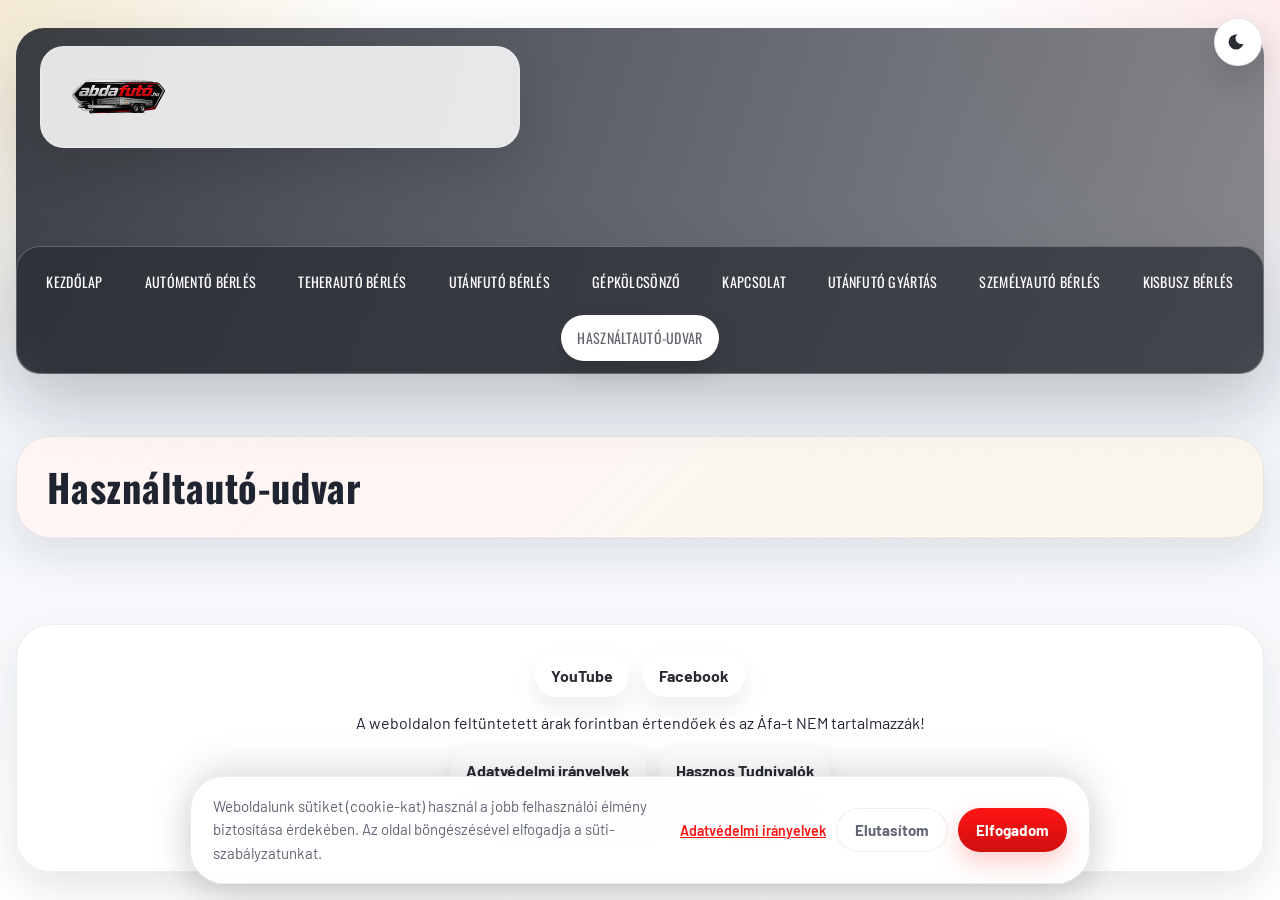
<file: hasznaltauto-udvar.html>
<!DOCTYPE html>
<html lang="hu">
  <head>
    <meta charset="UTF-8" />
    <meta name="viewport" content="width=device-width, initial-scale=1.0" />
    <title>Használtautó-udvar - AbdaFutó</title>
    <link rel="preconnect" href="https://fonts.googleapis.com" />
    <link rel="preconnect" href="https://fonts.gstatic.com" crossorigin />
    <link href="https://fonts.googleapis.com/css2?family=Oswald:wght@400;500;600;700&family=Barlow:wght@400;500;600;700&display=swap" rel="stylesheet" />
    <link rel="stylesheet" href="./styles.css" />
    <script src="./script.js" defer></script>
  </head>
  <body>
    <header class="hero-header">
      <div class="top-intro">
        <img class="logo" src="./E8DD4178-5516-4399-A8D6-7CCC884A9B26.png" alt="AbdaFutó logó" />
      </div>
      <button class="nav-toggle" type="button" aria-label="Menü megnyitása" aria-expanded="false">
        <span></span><span></span><span></span>
      </button>

      <nav class="main-nav" aria-label="Főmenü">
        <a href="./index.html">Kezdőlap</a>
        <a href="./automento.html">Autómentő bérlés</a>
        <a href="./teherauto.html">Teherautó bérlés</a>
        <a href="./utanfuto-berles.html">Utánfutó bérlés</a>
        <a href="./gep-kolcsonzo.html">Gépkölcsönző</a>
        <a href="./kapcsolat.html">Kapcsolat</a>
        <a href="./utanfuto-gyartas.html">Utánfutó gyártás</a>
        <a href="./szemelyauto-berles.html">Személyautó bérlés</a>
        <a href="./kisbusz-berles.html">Kisbusz bérlés</a>
        <a class="active" href="./hasznaltauto-udvar.html">Használtautó-udvar</a>
      </nav>
    </header>
    <main class="subpage-main"><section class="custom-build"><h2>Használtautó-udvar</h2></section></main>
    <footer class="site-footer">
      <div class="footer-social">
        <a href="https://www.youtube.com/channel/UCGHWobpheWlptMEIQD8NJkw" target="_blank" rel="noreferrer">YouTube</a>
        <a href="http://www.facebook.com/abdafuto/" target="_blank" rel="noreferrer">Facebook</a>
      </div>
      <p>A weboldalon feltüntetett árak forintban értendőek és az Áfa-t NEM tartalmazzák!</p>
      <div class="footer-links">
        <a href="https://www.abdafuto.hu/adatvedelmi-iranyelvek/">Adatvédelmi irányelvek</a>
        <a href="https://www.abdafuto.hu/hasznos/">Hasznos Tudnivalók</a>
      </div>
      <p>© 2020-2025 Minden jog fenntartva - Abdafutó Kft.</p>
    </footer>
  </body>
</html>
</file>
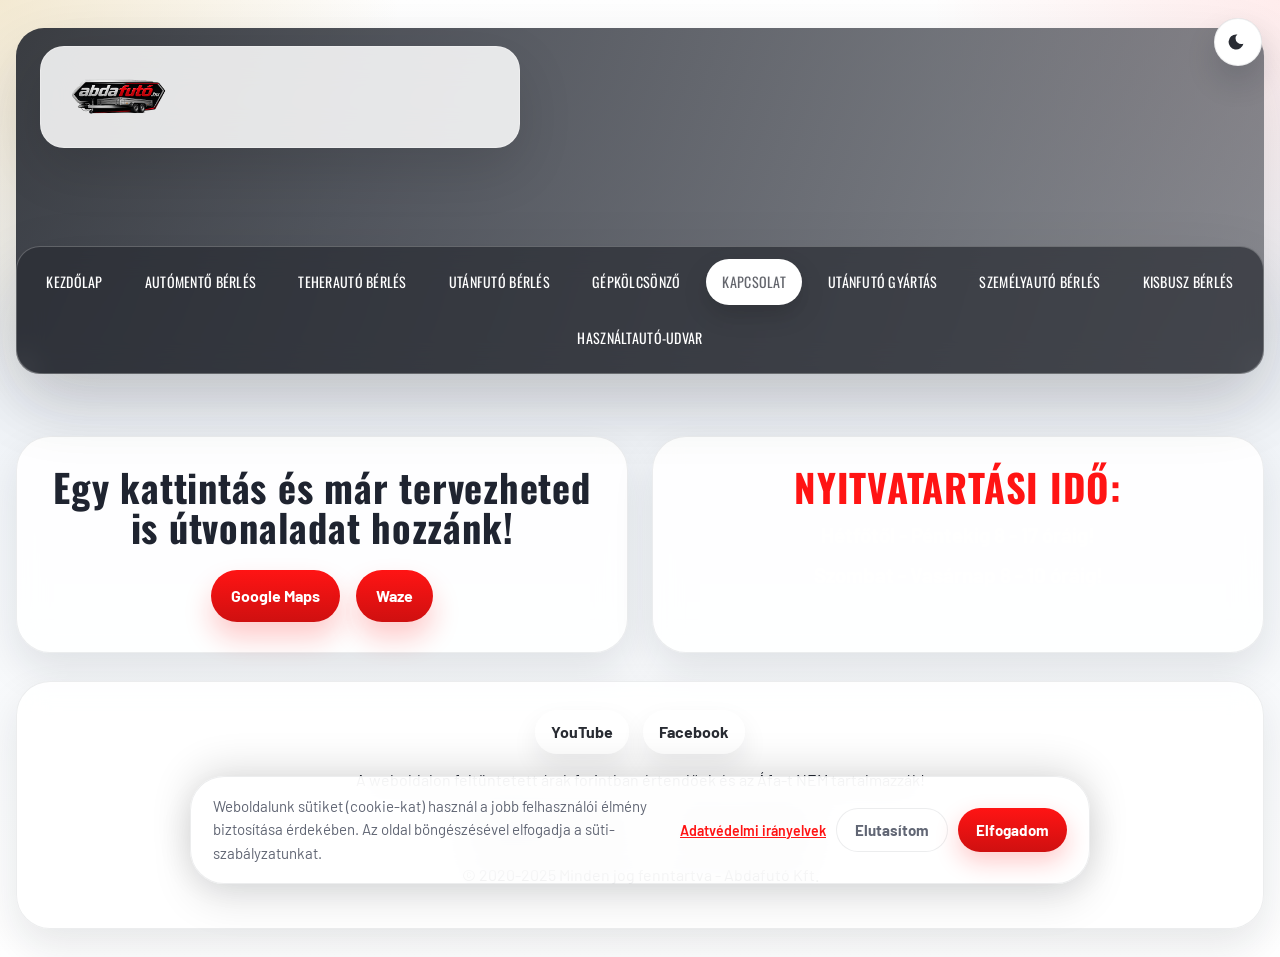
<file: kapcsolat.html>
<!DOCTYPE html>
<html lang="hu">
  <head>
    <meta charset="UTF-8" />
    <meta name="viewport" content="width=device-width, initial-scale=1.0" />
    <title>Kapcsolat - AbdaFutó</title>
    <link rel="preconnect" href="https://fonts.googleapis.com" />
    <link rel="preconnect" href="https://fonts.gstatic.com" crossorigin />
    <link href="https://fonts.googleapis.com/css2?family=Oswald:wght@400;500;600;700&family=Barlow:wght@400;500;600;700&display=swap" rel="stylesheet" />
    <link rel="stylesheet" href="./styles.css" />
    <script src="./script.js" defer></script>
  </head>
  <body>
    <header class="hero-header">
      <div class="top-intro">
        <img class="logo" src="./E8DD4178-5516-4399-A8D6-7CCC884A9B26.png" alt="AbdaFutó logó" />
      </div>
      <button class="nav-toggle" type="button" aria-label="Menü megnyitása" aria-expanded="false">
        <span></span><span></span><span></span>
      </button>

      <nav class="main-nav" aria-label="Főmenü">
        <a href="./index.html">Kezdőlap</a>
        <a href="./automento.html">Autómentő bérlés</a>
        <a href="./teherauto.html">Teherautó bérlés</a>
        <a href="./utanfuto-berles.html">Utánfutó bérlés</a>
        <a href="./gep-kolcsonzo.html">Gépkölcsönző</a>
        <a class="active" href="./kapcsolat.html">Kapcsolat</a>
        <a href="./utanfuto-gyartas.html">Utánfutó gyártás</a>
        <a href="./szemelyauto-berles.html">Személyautó bérlés</a>
        <a href="./kisbusz-berles.html">Kisbusz bérlés</a>
        <a href="./hasznaltauto-udvar.html">Használtautó-udvar</a>
      </nav>
    </header>
    <main class="subpage-main">
      <section class="contact-grid">
        <div class="maps">
          <h2>Egy kattintás és már tervezheted is útvonaladat hozzánk!</h2>
          <div class="map-actions">
            <a href="https://g.page/abdafuto?share" target="_blank" rel="noreferrer">Google Maps</a>
            <a href="https://ul.waze.com/ul?place=ChIJETMoFCqVa0cRCYpRcNEKYjM&ll=47.69908660%2C17.53903880&navigate=yes&utm_campaign=default&utm_source=waze_website&utm_medium=lm_share_location" target="_blank" rel="noreferrer">Waze</a>
          </div>
        </div>
        <div class="hours">
          <h2>NYITVATARTÁSI IDŐ:</h2>
          <p>Hétfőtől - Péntekig 8 - 17 óráig!</p>
          <p>Szombat - Vasárnap 8 - 10 óráig!</p>
        </div>
      </section>
    </main>
    <footer class="site-footer">
      <div class="footer-social">
        <a href="https://www.youtube.com/channel/UCGHWobpheWlptMEIQD8NJkw" target="_blank" rel="noreferrer">YouTube</a>
        <a href="http://www.facebook.com/abdafuto/" target="_blank" rel="noreferrer">Facebook</a>
      </div>
      <p>A weboldalon feltüntetett árak forintban értendőek és az Áfa-t NEM tartalmazzák!</p>
      <div class="footer-links">
        <a href="https://www.abdafuto.hu/adatvedelmi-iranyelvek/">Adatvédelmi irányelvek</a>
        <a href="https://www.abdafuto.hu/hasznos/">Hasznos Tudnivalók</a>
      </div>
      <p>© 2020-2025 Minden jog fenntartva - Abdafutó Kft.</p>
    </footer>
  </body>
</html>
</file>
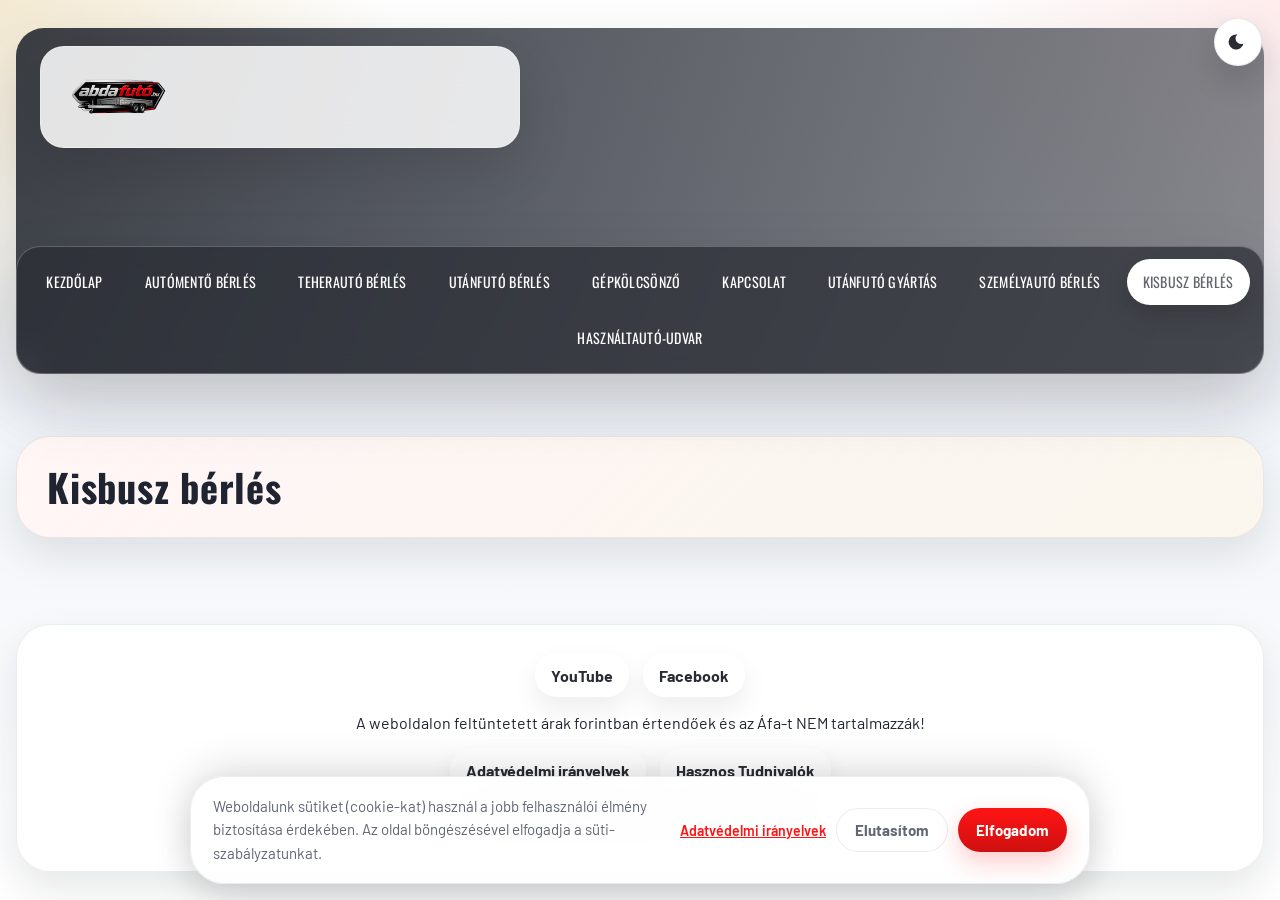
<file: kisbusz-berles.html>
<!DOCTYPE html>
<html lang="hu">
  <head>
    <meta charset="UTF-8" />
    <meta name="viewport" content="width=device-width, initial-scale=1.0" />
    <title>Kisbusz bérlés - AbdaFutó</title>
    <link rel="preconnect" href="https://fonts.googleapis.com" />
    <link rel="preconnect" href="https://fonts.gstatic.com" crossorigin />
    <link href="https://fonts.googleapis.com/css2?family=Oswald:wght@400;500;600;700&family=Barlow:wght@400;500;600;700&display=swap" rel="stylesheet" />
    <link rel="stylesheet" href="./styles.css" />
    <script src="./script.js" defer></script>
  </head>
  <body>
    <header class="hero-header">
      <div class="top-intro">
        <img class="logo" src="./E8DD4178-5516-4399-A8D6-7CCC884A9B26.png" alt="AbdaFutó logó" />
      </div>
      <button class="nav-toggle" type="button" aria-label="Menü megnyitása" aria-expanded="false">
        <span></span><span></span><span></span>
      </button>

      <nav class="main-nav" aria-label="Főmenü">
        <a href="./index.html">Kezdőlap</a>
        <a href="./automento.html">Autómentő bérlés</a>
        <a href="./teherauto.html">Teherautó bérlés</a>
        <a href="./utanfuto-berles.html">Utánfutó bérlés</a>
        <a href="./gep-kolcsonzo.html">Gépkölcsönző</a>
        <a href="./kapcsolat.html">Kapcsolat</a>
        <a href="./utanfuto-gyartas.html">Utánfutó gyártás</a>
        <a href="./szemelyauto-berles.html">Személyautó bérlés</a>
        <a class="active" href="./kisbusz-berles.html">Kisbusz bérlés</a>
        <a href="./hasznaltauto-udvar.html">Használtautó-udvar</a>
      </nav>
    </header>
    <main class="subpage-main"><section class="custom-build"><h2>Kisbusz bérlés</h2></section></main>
    <footer class="site-footer">
      <div class="footer-social">
        <a href="https://www.youtube.com/channel/UCGHWobpheWlptMEIQD8NJkw" target="_blank" rel="noreferrer">YouTube</a>
        <a href="http://www.facebook.com/abdafuto/" target="_blank" rel="noreferrer">Facebook</a>
      </div>
      <p>A weboldalon feltüntetett árak forintban értendőek és az Áfa-t NEM tartalmazzák!</p>
      <div class="footer-links">
        <a href="https://www.abdafuto.hu/adatvedelmi-iranyelvek/">Adatvédelmi irányelvek</a>
        <a href="https://www.abdafuto.hu/hasznos/">Hasznos Tudnivalók</a>
      </div>
      <p>© 2020-2025 Minden jog fenntartva - Abdafutó Kft.</p>
    </footer>
  </body>
</html>
</file>
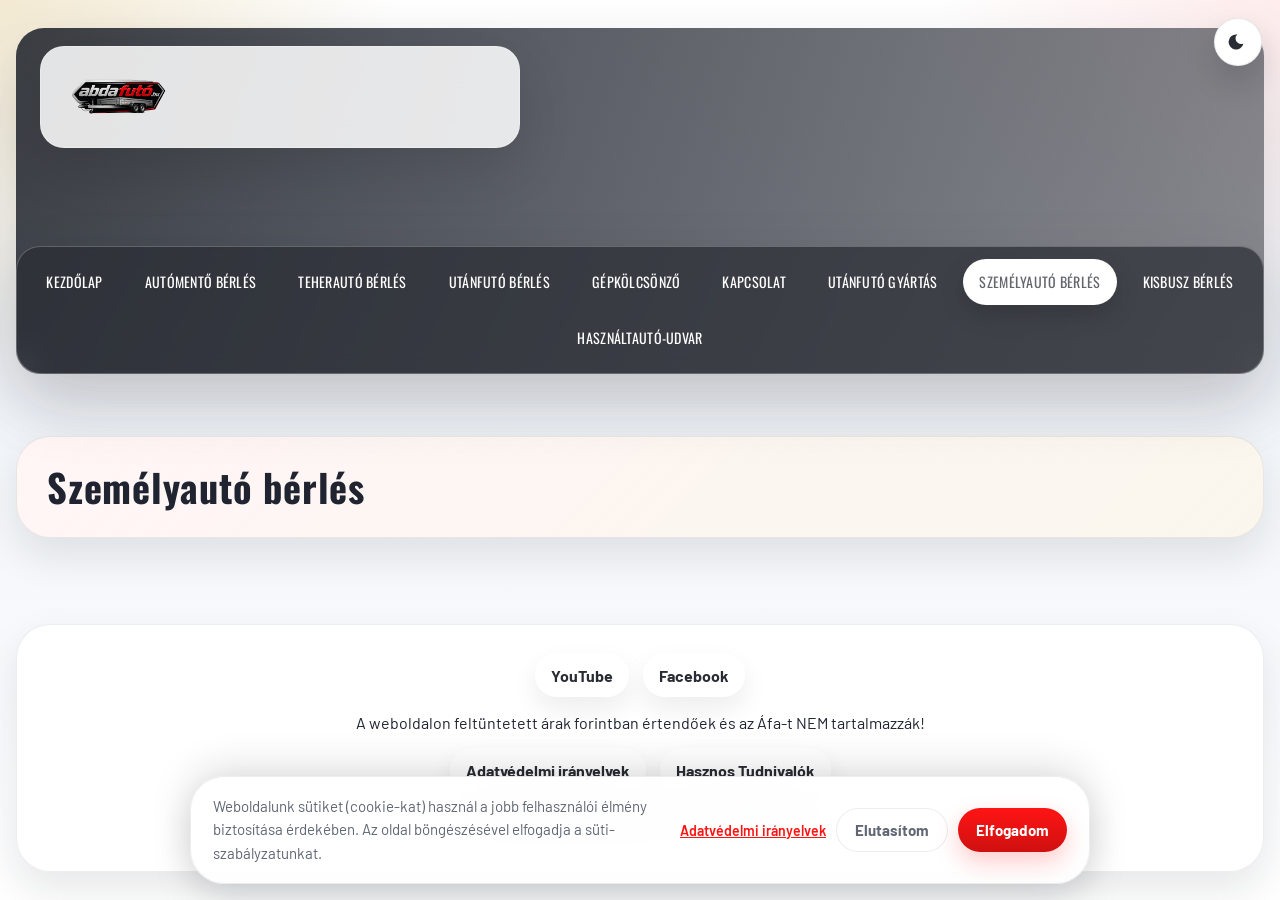
<file: szemelyauto-berles.html>
<!DOCTYPE html>
<html lang="hu">
  <head>
    <meta charset="UTF-8" />
    <meta name="viewport" content="width=device-width, initial-scale=1.0" />
    <title>Személyautó bérlés - AbdaFutó</title>
    <link rel="preconnect" href="https://fonts.googleapis.com" />
    <link rel="preconnect" href="https://fonts.gstatic.com" crossorigin />
    <link href="https://fonts.googleapis.com/css2?family=Oswald:wght@400;500;600;700&family=Barlow:wght@400;500;600;700&display=swap" rel="stylesheet" />
    <link rel="stylesheet" href="./styles.css" />
    <script src="./script.js" defer></script>
  </head>
  <body>
    <header class="hero-header">
      <div class="top-intro">
        <img class="logo" src="./E8DD4178-5516-4399-A8D6-7CCC884A9B26.png" alt="AbdaFutó logó" />
      </div>
      <button class="nav-toggle" type="button" aria-label="Menü megnyitása" aria-expanded="false">
        <span></span><span></span><span></span>
      </button>

      <nav class="main-nav" aria-label="Főmenü">
        <a href="./index.html">Kezdőlap</a>
        <a href="./automento.html">Autómentő bérlés</a>
        <a href="./teherauto.html">Teherautó bérlés</a>
        <a href="./utanfuto-berles.html">Utánfutó bérlés</a>
        <a href="./gep-kolcsonzo.html">Gépkölcsönző</a>
        <a href="./kapcsolat.html">Kapcsolat</a>
        <a href="./utanfuto-gyartas.html">Utánfutó gyártás</a>
        <a class="active" href="./szemelyauto-berles.html">Személyautó bérlés</a>
        <a href="./kisbusz-berles.html">Kisbusz bérlés</a>
        <a href="./hasznaltauto-udvar.html">Használtautó-udvar</a>
      </nav>
    </header>
    <main class="subpage-main"><section class="custom-build"><h2>Személyautó bérlés</h2></section></main>
    <footer class="site-footer">
      <div class="footer-social">
        <a href="https://www.youtube.com/channel/UCGHWobpheWlptMEIQD8NJkw" target="_blank" rel="noreferrer">YouTube</a>
        <a href="http://www.facebook.com/abdafuto/" target="_blank" rel="noreferrer">Facebook</a>
      </div>
      <p>A weboldalon feltüntetett árak forintban értendőek és az Áfa-t NEM tartalmazzák!</p>
      <div class="footer-links">
        <a href="https://www.abdafuto.hu/adatvedelmi-iranyelvek/">Adatvédelmi irányelvek</a>
        <a href="https://www.abdafuto.hu/hasznos/">Hasznos Tudnivalók</a>
      </div>
      <p>© 2020-2025 Minden jog fenntartva - Abdafutó Kft.</p>
    </footer>
  </body>
</html>
</file>
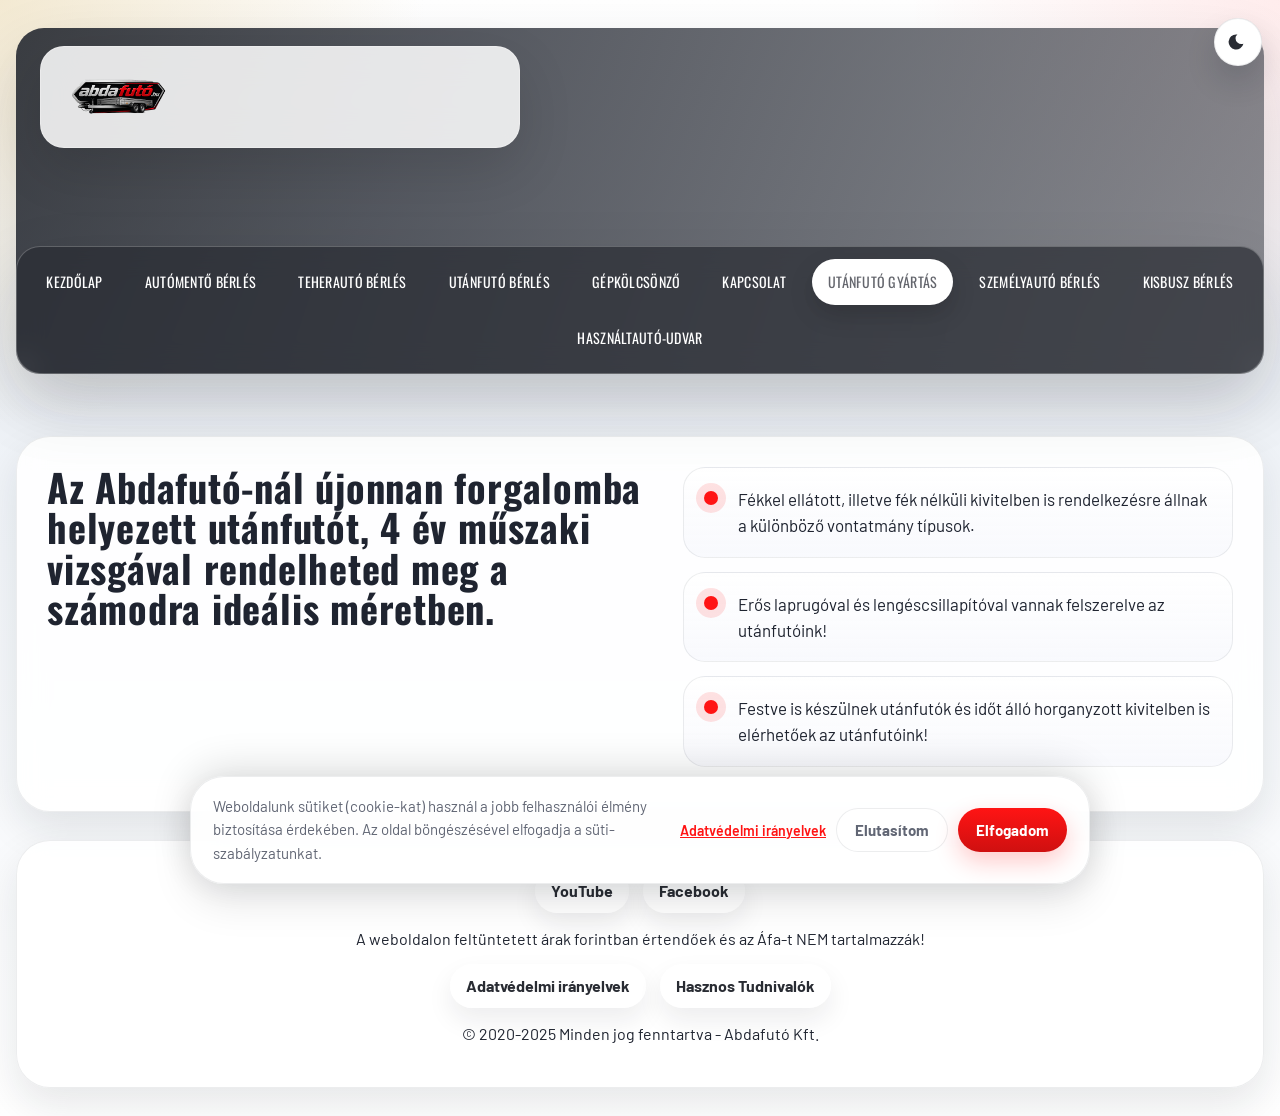
<file: utanfuto-gyartas.html>
<!DOCTYPE html>
<html lang="hu">
  <head>
    <meta charset="UTF-8" />
    <meta name="viewport" content="width=device-width, initial-scale=1.0" />
    <title>Utánfutó gyártás - AbdaFutó</title>
    <link rel="preconnect" href="https://fonts.googleapis.com" />
    <link rel="preconnect" href="https://fonts.gstatic.com" crossorigin />
    <link href="https://fonts.googleapis.com/css2?family=Oswald:wght@400;500;600;700&family=Barlow:wght@400;500;600;700&display=swap" rel="stylesheet" />
    <link rel="stylesheet" href="./styles.css" />
    <script src="./script.js" defer></script>
  </head>
  <body>
    <header class="hero-header">
      <div class="top-intro">
        <img class="logo" src="./E8DD4178-5516-4399-A8D6-7CCC884A9B26.png" alt="AbdaFutó logó" />
      </div>
      <button class="nav-toggle" type="button" aria-label="Menü megnyitása" aria-expanded="false">
        <span></span><span></span><span></span>
      </button>

      <nav class="main-nav" aria-label="Főmenü">
        <a href="./index.html">Kezdőlap</a>
        <a href="./automento.html">Autómentő bérlés</a>
        <a href="./teherauto.html">Teherautó bérlés</a>
        <a href="./utanfuto-berles.html">Utánfutó bérlés</a>
        <a href="./gep-kolcsonzo.html">Gépkölcsönző</a>
        <a href="./kapcsolat.html">Kapcsolat</a>
        <a class="active" href="./utanfuto-gyartas.html">Utánfutó gyártás</a>
        <a href="./szemelyauto-berles.html">Személyautó bérlés</a>
        <a href="./kisbusz-berles.html">Kisbusz bérlés</a>
        <a href="./hasznaltauto-udvar.html">Használtautó-udvar</a>
      </nav>
    </header>
    <main class="subpage-main">
      <section class="features">
        <div class="feature-text">
          <h2>Az Abdafutó-nál újonnan forgalomba helyezett utánfutót, 4 év műszaki vizsgával rendelheted meg a számodra ideális méretben.</h2>
        </div>
        <ul class="feature-list">
          <li>Fékkel ellátott, illetve fék nélküli kivitelben is rendelkezésre állnak a különböző vontatmány típusok.</li>
          <li>Erős laprugóval és lengéscsillapítóval vannak felszerelve az utánfutóink!</li>
          <li>Festve is készülnek utánfutók és időt álló horganyzott kivitelben is elérhetőek az utánfutóink!</li>
        </ul>
      </section>
    </main>
    <footer class="site-footer">
      <div class="footer-social">
        <a href="https://www.youtube.com/channel/UCGHWobpheWlptMEIQD8NJkw" target="_blank" rel="noreferrer">YouTube</a>
        <a href="http://www.facebook.com/abdafuto/" target="_blank" rel="noreferrer">Facebook</a>
      </div>
      <p>A weboldalon feltüntetett árak forintban értendőek és az Áfa-t NEM tartalmazzák!</p>
      <div class="footer-links">
        <a href="https://www.abdafuto.hu/adatvedelmi-iranyelvek/">Adatvédelmi irányelvek</a>
        <a href="https://www.abdafuto.hu/hasznos/">Hasznos Tudnivalók</a>
      </div>
      <p>© 2020-2025 Minden jog fenntartva - Abdafutó Kft.</p>
    </footer>
  </body>
</html>
</file>
<file: styles.css>
:root {
  --red: #ff1414;
  --red-deep: #cf1010;
  --slate: #64666d;
  --slate-deep: #292c33;
  --ink: #1f2430;
  --muted: #616674;
  --paper: #f6f7fb;
  --white: #ffffff;
  --gold: #ead8ae;
  --border: rgba(24, 29, 39, 0.08);
  --shadow-lg: 0 28px 70px rgba(21, 26, 36, 0.12);
  --shadow-md: 0 18px 40px rgba(21, 26, 36, 0.1);
  --radius-xl: 34px;
  --radius-lg: 26px;
  --radius-md: 18px;
  --container: min(1360px, calc(100vw - 32px));
  --page-bg: #ffffff;
  --page-bg-2: #eef2f7;
  --card-bg: rgba(255, 255, 255, 0.88);
  --card-border: rgba(24, 29, 39, 0.08);
  --theme-text: #1f2430;
  --theme-muted: #616674;
  --theme-chip-bg: #ffffff;
  --theme-chip-text: #292c33;
  --panel-soft-bg: linear-gradient(135deg, #ffffff, #fff6f6);
  --panel-soft-text: #1f2430;
  --panel-soft-muted: #4e5563;
  --panel-accent-bg: linear-gradient(135deg, rgba(255, 20, 20, 0.04), rgba(234, 216, 174, 0.22)), #fff;
  --panel-accent-text: #1f2430;
}

* {
  box-sizing: border-box;
}

html {
  scroll-behavior: smooth;
}

body {
  margin: 0;
  overflow-x: hidden;
  display: flex;
  flex-direction: column;
  min-height: 100vh;
  color: var(--theme-text);
  font-family: "Barlow", sans-serif;
  background:
    radial-gradient(circle at top left, rgba(234, 216, 174, 0.55), transparent 25%),
    radial-gradient(circle at top right, rgba(255, 20, 20, 0.08), transparent 22%),
    linear-gradient(180deg, var(--page-bg) 0%, var(--page-bg-2) 34%, var(--page-bg) 100%);
}

body[data-theme="dark"] {
  --page-bg: #000000;
  --page-bg-2: #0d0d10;
  --card-bg: rgba(15, 15, 18, 0.9);
  --card-border: rgba(255, 255, 255, 0.08);
  --theme-text: #f5f7fb;
  --theme-muted: #c5cad4;
  --theme-chip-bg: #000000;
  --theme-chip-text: #f5f7fb;
  --panel-soft-bg: linear-gradient(135deg, rgba(18, 18, 22, 0.98), rgba(30, 18, 18, 0.95));
  --panel-soft-text: #f5f7fb;
  --panel-soft-muted: #d5d9e1;
  --panel-accent-bg: linear-gradient(135deg, rgba(255, 20, 20, 0.1), rgba(234, 216, 174, 0.06)), #111214;
  --panel-accent-text: #f5f7fb;
}

a {
  color: inherit;
  text-decoration: none;
}

img {
  display: block;
  max-width: 100%;
}

.hero-header,
main,
.site-footer {
  width: var(--container);
  margin: 0 auto;
}

.hero-header {
  position: relative;
  padding-top: 18px;
  padding-bottom: 8px;
}

.theme-toggle {
  position: fixed;
  top: 18px;
  right: 18px;
  z-index: 40;
  display: inline-flex;
  align-items: center;
  justify-content: center;
  width: 48px;
  height: 48px;
  border: 1px solid var(--card-border);
  border-radius: 999px;
  background: var(--theme-chip-bg);
  color: var(--theme-chip-text);
  backdrop-filter: blur(16px);
  box-shadow: 0 16px 30px rgba(21, 26, 36, 0.16);
  cursor: pointer;
}

.theme-toggle:hover {
  transform: translateY(-1px);
}

.theme-toggle svg {
  width: 20px;
  height: 20px;
  fill: currentColor;
}

.hero-header::before {
  content: "";
  position: absolute;
  inset: 28px 0 8px;
  border-radius: 28px;
  background:
    linear-gradient(115deg, rgba(23, 28, 38, 0.84), rgba(100, 102, 109, 0.74)),
    url("https://www.abdafuto.hu/wp-content/uploads/2023/02/20221108_144511-scaled.jpg")
      center/cover;
  box-shadow: var(--shadow-lg);
  z-index: 0;
}

.top-intro,
.main-nav,
.social-row {
  position: relative;
  z-index: 1;
}

.top-intro {
  display: flex;
  align-items: center;
  width: min(480px, calc(100% - 24px));
  padding: 14px 22px;
  margin: 28px 0 18px 24px;
  border: 1px solid rgba(255, 255, 255, 0.26);
  border-radius: 24px;
  background: rgba(255, 255, 255, 0.86);
  backdrop-filter: blur(18px);
  box-shadow: 0 20px 55px rgba(0, 0, 0, 0.12);
}

body[data-theme="dark"] .top-intro {
  background: rgba(18, 18, 22, 0.82);
  border-color: rgba(255, 255, 255, 0.12);
}

.logo {
  height: 72px;
  width: auto;
  max-width: 320px;
  border-radius: 0;
  object-fit: contain;
  border: none;
  background: transparent;
}

.main-nav a,
.feature-text h2,
.custom-build h2,
.maps h2,
.hours h2,
.service-box h3 {
  font-family: "Oswald", sans-serif;
  letter-spacing: 0.02em;
}

.nav-toggle {
  display: none;
}

.main-nav {
  display: flex;
  flex-wrap: wrap;
  justify-content: center;
  gap: 10px;
  margin-top: 98px;
  padding: 12px;
  border: 1px solid rgba(255, 255, 255, 0.24);
  border-radius: 24px;
  background: rgba(41, 44, 51, 0.72);
  backdrop-filter: blur(14px);
  box-shadow: var(--shadow-lg);
}

.main-nav a {
  display: inline-flex;
  align-items: center;
  justify-content: center;
  min-height: 46px;
  padding: 0 16px;
  border-radius: 999px;
  color: var(--white);
  font-size: clamp(0.88rem, 1vw, 1rem);
  line-height: 1;
  text-align: center;
  text-transform: uppercase;
  white-space: nowrap;
  transition:
    transform 180ms ease,
    background-color 180ms ease,
    color 180ms ease,
    box-shadow 180ms ease;
}

.main-nav a:hover {
  transform: translateY(-2px);
  background: rgba(255, 255, 255, 0.12);
}

.main-nav a.active {
  background: var(--white);
  color: var(--slate);
  box-shadow: 0 10px 24px rgba(0, 0, 0, 0.16);
}

body[data-theme="dark"] .main-nav a.active {
  background: #f5f7fb;
  color: #20242c;
}

.social-row {
  display: flex;
  gap: 12px;
  justify-content: flex-end;
  padding: 12px 6px 0 0;
}

.social-row a,
.footer-social a,
.footer-links a {
  display: inline-flex;
  align-items: center;
  justify-content: center;
  min-height: 44px;
  padding: 0 16px;
  border-radius: 999px;
  background: rgba(255, 255, 255, 0.78);
  color: var(--theme-chip-text);
  font-weight: 700;
  box-shadow: 0 12px 26px rgba(21, 26, 36, 0.08);
}

body[data-theme="dark"] .social-row a,
body[data-theme="dark"] .footer-social a,
body[data-theme="dark"] .footer-links a {
  background: rgba(255, 255, 255, 0.06);
}

main {
  flex: 1;
  margin-top: 26px;
}


.features,
.lead-cta,
.custom-build,
.maps,
.hours,
.service-box,
.site-footer {
  border: 1px solid var(--border);
  border-radius: var(--radius-xl);
  background: var(--card-bg);
  backdrop-filter: blur(14px);
  box-shadow: var(--shadow-md);
}

.cta-button,
.map-actions a,
.service-box a {
  display: inline-flex;
  align-items: center;
  justify-content: center;
  min-height: 52px;
  padding: 0 20px;
  border-radius: 999px;
  background: linear-gradient(180deg, var(--red), var(--red-deep));
  color: var(--white);
  font-weight: 700;
  box-shadow: 0 16px 28px rgba(255, 20, 20, 0.22);
}

.lead-cta,
.features,
.custom-build,
.maps,
.hours {
  margin-top: 28px;
  padding: 30px;
}

.lead-cta {
  position: relative;
  overflow: hidden;
  background:
    radial-gradient(circle at right top, rgba(255, 20, 20, 0.08), transparent 28%),
    var(--panel-soft-bg);
}

.lead-cta::before {
  content: "";
  position: absolute;
  inset: auto -60px -80px auto;
  width: 220px;
  height: 220px;
  border-radius: 999px;
  background: rgba(255, 20, 20, 0.07);
}

.lead-cta p {
  position: relative;
  margin: 0 0 12px;
  font-size: clamp(1.15rem, 2vw, 1.55rem);
  font-weight: 700;
  color: var(--panel-soft-text);
}

.lead-cta a {
  color: var(--red);
  text-decoration: underline;
}

.lead-cta .cta-button {
  position: relative;
  margin-top: 12px;
  color: var(--white);
  text-decoration: none;
}

.features {
  display: grid;
  grid-template-columns: minmax(0, 1.05fr) minmax(0, 0.95fr);
  gap: 28px;
  align-items: start;
}

.feature-text h2,
.custom-build h2,
.maps h2,
.hours h2 {
  margin: 0;
  font-size: clamp(2.1rem, 3vw, 3.2rem);
  line-height: 1.05;
}

.feature-list {
  margin: 0;
  padding: 0;
  list-style: none;
}

.feature-list li {
  position: relative;
  margin-bottom: 14px;
  padding: 18px 18px 18px 54px;
  border: 1px solid var(--card-border);
  border-radius: 22px;
  background: linear-gradient(180deg, rgba(255, 255, 255, 0.96), rgba(248, 249, 253, 0.92));
  font-size: 1.06rem;
  line-height: 1.55;
}

body[data-theme="dark"] .feature-list li {
  background: linear-gradient(180deg, rgba(24, 24, 29, 0.96), rgba(18, 18, 22, 0.92));
}

.feature-list li::before {
  content: "";
  position: absolute;
  left: 20px;
  top: 23px;
  width: 14px;
  height: 14px;
  border-radius: 999px;
  background: var(--red);
  box-shadow: 0 0 0 8px rgba(255, 20, 20, 0.12);
}

.custom-build {
  background: var(--panel-accent-bg);
}

.custom-build h2 {
  color: var(--panel-accent-text);
}

.maps {
  text-align: center;
}

.map-actions {
  display: flex;
  justify-content: center;
  gap: 16px;
  margin-top: 22px;
}

.hours {
  text-align: center;
  background:
    linear-gradient(135deg, rgba(41, 44, 51, 0.97), rgba(100, 102, 109, 0.97)),
    var(--slate-deep);
  color: var(--white);
}

.hours h2 {
  color: var(--red);
}

.hours p {
  margin: 16px 0 0;
  color: rgba(255, 255, 255, 0.82);
  font-size: 1.28rem;
  font-weight: 700;
}

.service-cards {
  display: grid;
  grid-template-columns: repeat(12, minmax(0, 1fr));
  gap: 22px;
  margin-top: 28px;
  margin-bottom: 28px;
}

.service-box {
  overflow: hidden;
  grid-column: span 4;
  transition:
    transform 180ms ease,
    box-shadow 180ms ease;
}

.service-box:hover {
  transform: translateY(-4px);
  box-shadow: 0 24px 46px rgba(21, 26, 36, 0.14);
}

.service-box img {
  width: 100%;
  height: 240px;
  object-fit: cover;
  background: #f3f3f3;
}

body[data-theme="dark"] .service-box img {
  background: #111214;
}

.service-box h3,
.service-box p,
.service-box a {
  margin-left: 22px;
  margin-right: 22px;
}

.service-box h3 {
  margin-top: 22px;
  margin-bottom: 10px;
  font-size: clamp(1.5rem, 2.2vw, 2.4rem);
  line-height: 0.96;
}

.service-box p {
  margin-top: 0;
  margin-bottom: 18px;
  color: var(--theme-muted);
  line-height: 1.55;
}

.service-box a {
  margin-bottom: 22px;
}

.site-footer {
  margin-bottom: 28px;
  padding: 28px 30px;
  text-align: center;
}

body[data-theme="dark"] .site-footer {
  background: rgba(12, 12, 14, 0.92);
}

.footer-social,
.footer-links {
  display: flex;
  flex-wrap: wrap;
  justify-content: center;
  gap: 14px;
}

.site-footer p {
  margin: 16px 0;
}

.subpage-main {
  margin-top: 26px;
  margin-bottom: 28px;
}

.subpage-hero {
  display: grid;
  grid-template-columns: minmax(0, 1.1fr) minmax(320px, 0.9fr);
  gap: 24px;
  align-items: stretch;
}

.subpage-hero img,
.subpage-copy,
.contact-grid > * {
  border: 1px solid var(--card-border);
  border-radius: var(--radius-xl);
  background: var(--card-bg);
  box-shadow: var(--shadow-md);
}

.subpage-hero img {
  width: 100%;
  height: 100%;
  min-height: 420px;
  object-fit: cover;
}

.subpage-copy {
  padding: 28px;
}

.subpage-copy h2 {
  margin: 0;
  font-family: "Oswald", sans-serif;
  font-size: clamp(2.1rem, 3vw, 3.2rem);
  line-height: 0.98;
}

.subpage-copy p {
  margin: 14px 0 20px;
  color: var(--theme-muted);
  font-size: 1.08rem;
  line-height: 1.6;
}

body[data-theme="dark"] .maps,
body[data-theme="dark"] .subpage-copy,
body[data-theme="dark"] .contact-grid > * {
  background: rgba(15, 15, 18, 0.92);
}

.contact-grid {
  display: grid;
  grid-template-columns: repeat(2, minmax(0, 1fr));
  gap: 24px;
}

@media (max-width: 1200px) {
  .main-nav {
    margin-top: 92px;
  }

  .service-box {
    grid-column: span 6;
  }

  .features {
    grid-template-columns: 1fr;
  }
}

/* ─── Scroll animations ──────────────────────────────────────────── */
@keyframes fadeSlideUp {
  from { opacity: 0; transform: translateY(30px); }
  to   { opacity: 1; transform: translateY(0); }
}

.anim-hidden {
  opacity: 0;
  transform: translateY(30px);
}

.anim-visible {
  animation: fadeSlideUp 0.55s cubic-bezier(0.22, 1, 0.36, 1) both;
}

.anim-visible:nth-child(2) { animation-delay: 80ms; }
.anim-visible:nth-child(3) { animation-delay: 160ms; }
.anim-visible:nth-child(4) { animation-delay: 240ms; }
.anim-visible:nth-child(5) { animation-delay: 320ms; }
.anim-visible:nth-child(6) { animation-delay: 400ms; }

@media (prefers-reduced-motion: reduce) {
  .anim-hidden { opacity: 1; transform: none; }
  .anim-visible { animation: none; }
}

/* ─── Cookie consent banner ──────────────────────────────────────── */
.cookie-banner {
  position: fixed;
  bottom: 0;
  left: 0;
  right: 0;
  z-index: 200;
  padding: 0 16px 16px;
  transform: translateY(110%);
  transition: transform 0.45s cubic-bezier(0.34, 1.3, 0.64, 1);
  pointer-events: none;
}

.cookie-banner.cookie-visible {
  transform: translateY(0);
  pointer-events: all;
}

.cookie-inner {
  max-width: 900px;
  margin: 0 auto;
  padding: 18px 22px;
  border: 1px solid var(--card-border);
  border-radius: var(--radius-xl);
  background: var(--card-bg);
  backdrop-filter: blur(20px);
  box-shadow: 0 -6px 40px rgba(0, 0, 0, 0.14), var(--shadow-md);
  display: flex;
  align-items: center;
  gap: 18px;
  flex-wrap: wrap;
}

body[data-theme="dark"] .cookie-inner {
  background: rgba(15, 15, 18, 0.96);
}

.cookie-inner p {
  flex: 1 1 260px;
  margin: 0;
  font-size: 0.94rem;
  line-height: 1.55;
  color: var(--theme-muted);
}

.cookie-actions {
  display: flex;
  align-items: center;
  gap: 10px;
  flex-wrap: wrap;
  flex-shrink: 0;
}

.cookie-link {
  font-size: 0.88rem;
  font-weight: 600;
  color: var(--red);
  text-decoration: underline;
  white-space: nowrap;
}

.cookie-decline,
.cookie-accept {
  display: inline-flex;
  align-items: center;
  justify-content: center;
  min-height: 44px;
  padding: 0 18px;
  border: none;
  border-radius: 999px;
  font-family: "Barlow", sans-serif;
  font-size: 0.94rem;
  font-weight: 700;
  cursor: pointer;
  transition: transform 160ms ease, box-shadow 160ms ease;
}

.cookie-decline:hover,
.cookie-accept:hover {
  transform: translateY(-2px);
}

.cookie-decline {
  background: var(--theme-chip-bg);
  color: var(--theme-muted);
  border: 1px solid var(--card-border);
}

.cookie-accept {
  background: linear-gradient(180deg, var(--red), var(--red-deep));
  color: var(--white);
  box-shadow: 0 10px 24px rgba(255, 20, 20, 0.22);
}

/* ─── Mobile breakpoint ──────────────────────────────────────────── */
@media (max-width: 760px) {
  :root {
    --container: min(1360px, calc(100vw - 20px));
  }

  .hero-header::before {
    inset: 18px 0 8px;
  }

  .theme-toggle {
    top: 8px;
    right: 8px;
    width: 40px;
    height: 40px;
  }

  .top-intro {
    width: calc(100% - 12px);
    margin: 18px 6px 14px 6px;
    padding: 10px 16px;
    border-radius: 18px;
    justify-content: center;
  }

  .logo {
    height: 54px;
    width: auto;
    max-width: 260px;
  }

  /* ─── Hamburger gomb ─────────────────────────────────────────── */
  .nav-toggle {
    display: flex;
    flex-direction: column;
    justify-content: space-between;
    width: 48px;
    height: 48px;
    padding: 12px 10px;
    margin: 0 6px 0 auto;
    position: relative;
    z-index: 1;
    background: rgba(41, 44, 51, 0.72);
    border: 1px solid rgba(255, 255, 255, 0.24);
    border-radius: 12px;
    backdrop-filter: blur(14px);
    box-shadow: 0 4px 14px rgba(0, 0, 0, 0.2);
    cursor: pointer;
    transition: background 180ms ease;
  }

  .nav-toggle:hover {
    background: rgba(60, 65, 75, 0.88);
  }

  .nav-toggle span {
    display: block;
    width: 100%;
    height: 2px;
    background: #ffffff;
    border-radius: 2px;
    transition: transform 0.32s ease, opacity 0.2s ease;
  }

  .nav-toggle[aria-expanded="true"] span:nth-child(1) {
    transform: translateY(7.5px) rotate(45deg);
  }

  .nav-toggle[aria-expanded="true"] span:nth-child(2) {
    opacity: 0;
    transform: scaleX(0);
  }

  .nav-toggle[aria-expanded="true"] span:nth-child(3) {
    transform: translateY(-7.5px) rotate(-45deg);
  }

  /* ─── Mobilmenü: összecsukva ─────────────────────────────────── */
  .main-nav {
    flex-direction: column;
    flex-wrap: wrap;
    align-items: stretch;
    justify-content: flex-start;
    gap: 4px;
    margin-top: 8px;
    padding: 0 8px;
    max-height: 0;
    overflow: hidden;
    opacity: 0;
    pointer-events: none;
    transition:
      max-height 0.42s cubic-bezier(0.22, 1, 0.36, 1),
      opacity 0.25s ease,
      padding 0.3s ease;
  }

  .main-nav.nav-open {
    max-height: 700px;
    opacity: 1;
    pointer-events: auto;
    padding: 8px;
  }

  .main-nav a {
    width: 100%;
    justify-content: flex-start;
    min-height: 50px;
    padding: 0 18px;
    border-radius: 14px;
    font-size: 0.92rem;
    flex: none;
    white-space: normal;
  }

  .social-row,
  .map-actions {
    flex-wrap: wrap;
    justify-content: center;
  }

  .service-cards,
  .subpage-hero,
  .contact-grid {
    grid-template-columns: 1fr;
  }

  .service-box {
    grid-column: auto;
  }

  .subpage-hero img {
    min-height: 240px;
  }

  .subpage-copy {
    padding: 20px;
  }

  .lead-cta,
  .features,
  .custom-build,
  .maps,
  .hours,
  .site-footer {
    padding: 20px;
  }

  .feature-list li {
    padding: 14px 14px 14px 46px;
  }

  .feature-list li::before {
    left: 16px;
    top: 18px;
  }

  .service-box h3 {
    font-size: 1.5rem;
  }

  .cookie-inner {
    padding: 14px 16px;
    max-height: 75vh;
    overflow-y: auto;
  }
}

@media (max-width: 420px) {
  .top-intro h1 {
    font-size: 1.1rem;
  }

  .top-intro p {
    font-size: 0.82rem;
  }
}
</file>
